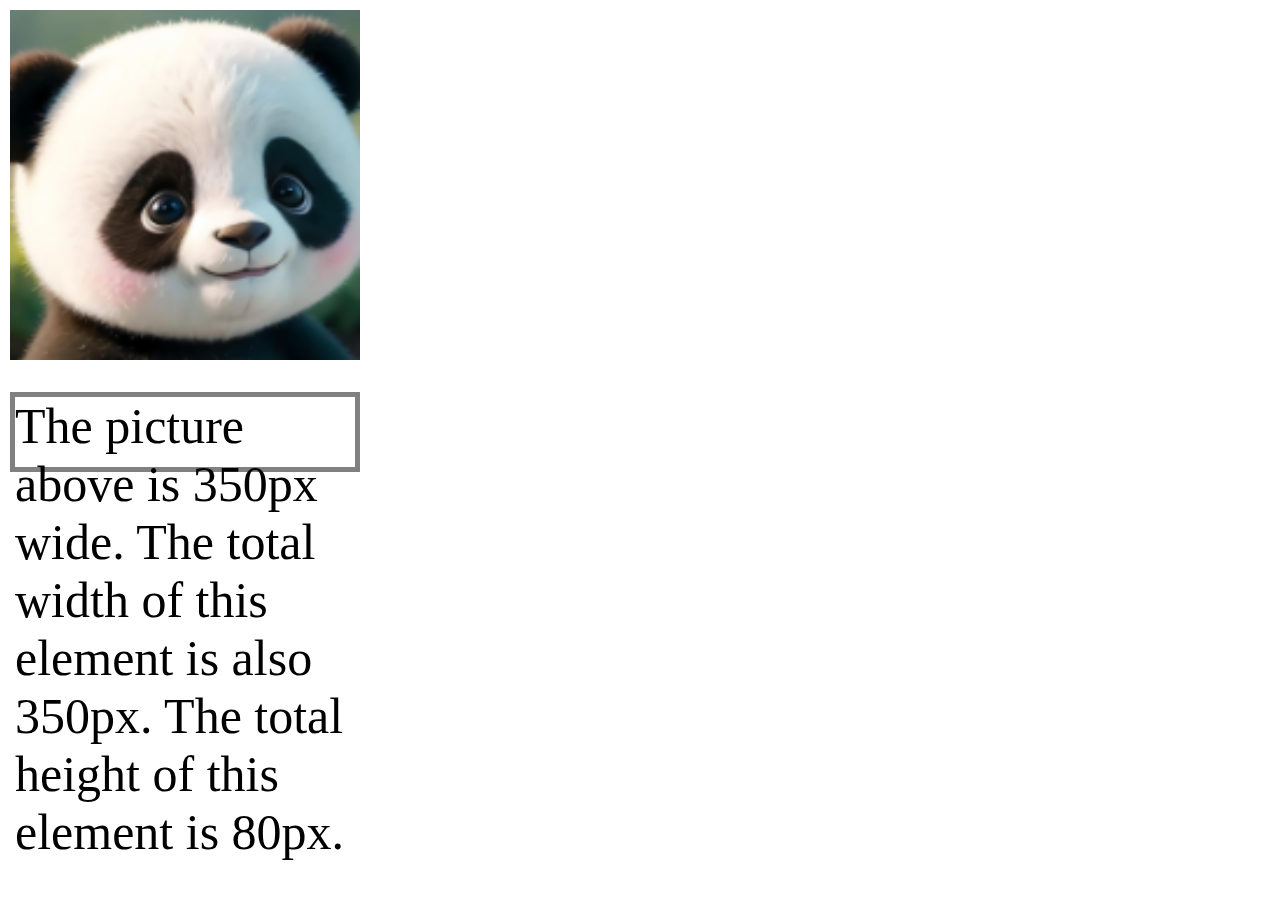
<file: SOLLANO_CSS_Act1-10/Sollano_CSS_Act1/index.html>
<!DOCTYPE html>
<html lang="en">
<head>
    <meta charset="UTF-8">
    <meta name="viewport" content="width=device-width, initial-scale=1.0">
    <link rel="stylesheet" href="style.css">
    <title>Picture Web</title>
</head>
<body>
    <img src="panda.png" alt=""/>
    <p> 
        The picture above is 350px wide. The total width of this
        element is also 350px. The total height of this element is 80px.
    </p>

</body>
</html>
</file>
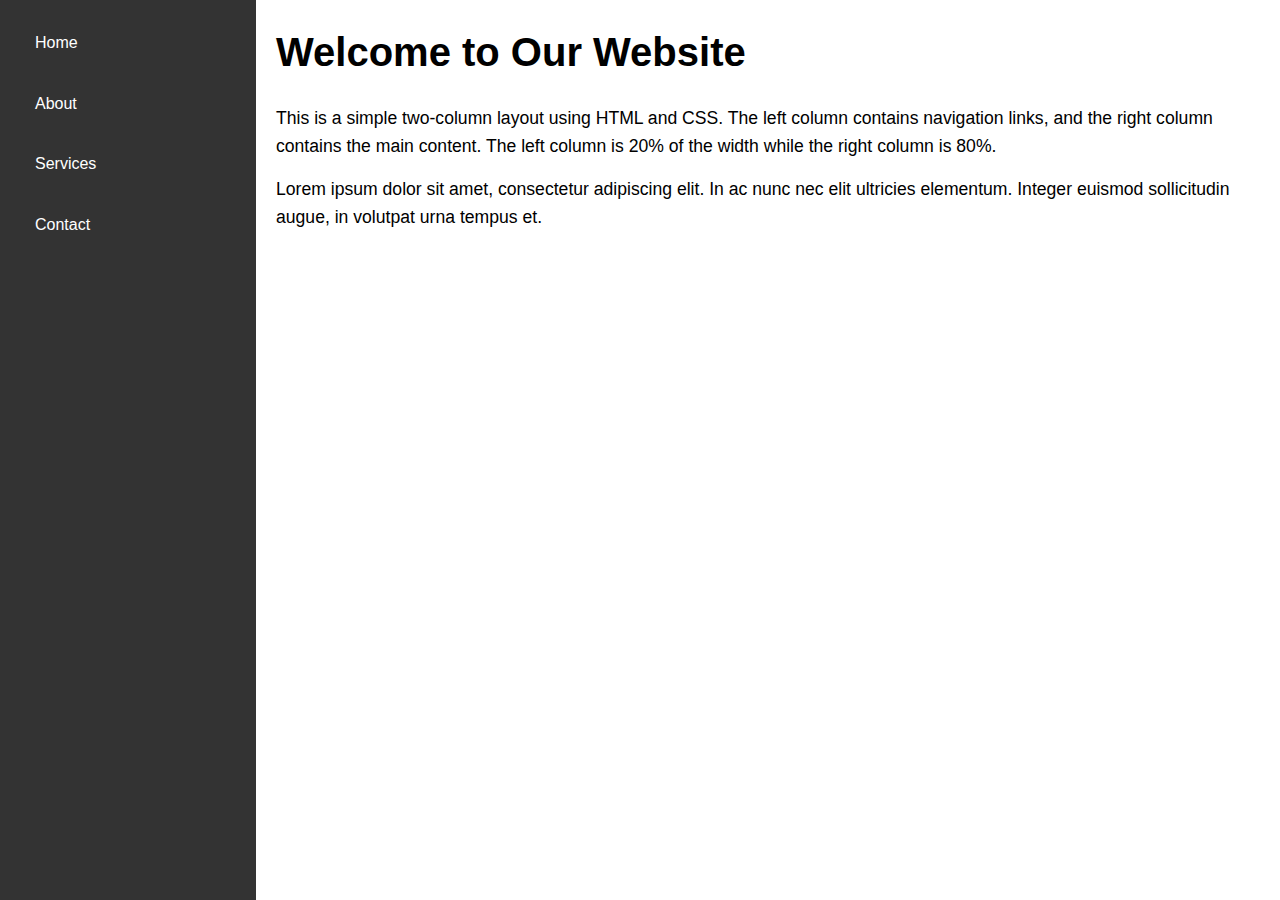
<file: SOLLANO_CSS_Act1-10/Sollano_CSS_Act10/index.html>
<!DOCTYPE html>
<html lang="en">
<head>
  <meta charset="UTF-8">
  <meta name="viewport" content="width=device-width, initial-scale=1.0">
  <meta http-equiv="X-UA-Compatible" content="ie=edge">
  <title>Welcome to Our Website</title>
  <link rel="stylesheet" href="style.css">
</head>
<body>
  <div class="container">
    <!-- Sidebar Section -->
    <div class="sidebar">
      <ul>
        <li><a href="#">Home</a></li>
        <li><a href="#">About</a></li>
        <li><a href="#">Services</a></li>
        <li><a href="#">Contact</a></li>
      </ul>
    </div>

    <!-- Content Section -->
    <div class="content">
      <h1>Welcome to Our Website</h1>
      <p>This is a simple two-column layout using HTML and CSS. The left column contains navigation links, and the right column contains the main content. The left column is 20% of the width while the right column is 80%.</p>
      <p>Lorem ipsum dolor sit amet, consectetur adipiscing elit. In ac nunc nec elit ultricies elementum. Integer euismod sollicitudin augue, in volutpat urna tempus et.</p>
    </div>
  </div>
</body>
</html>
</file>
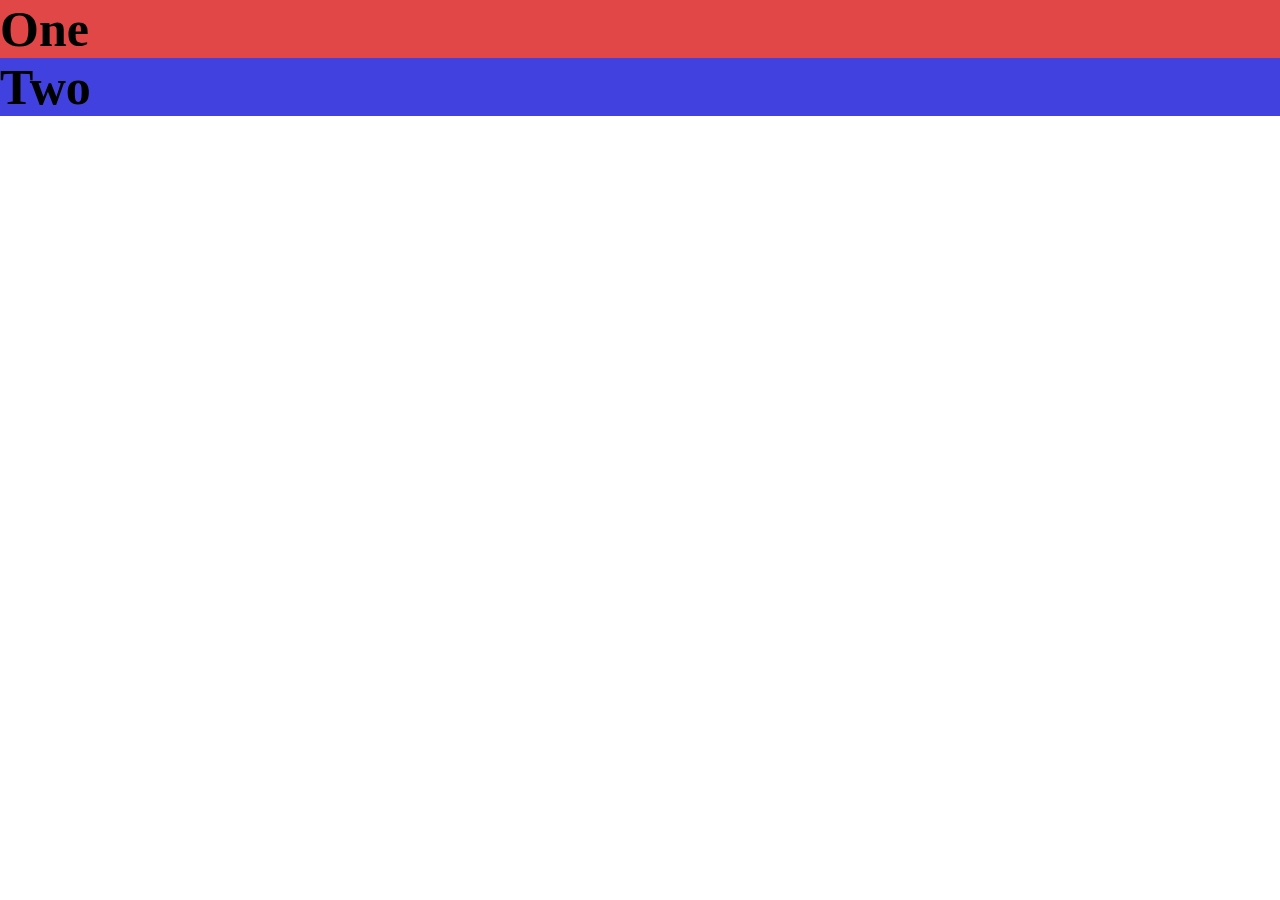
<file: SOLLANO_CSS_Act1-10/Sollano_CSS_Act2/index.html>
<!DOCTYPE html>
<html lang="en">
<head>
    <meta charset="UTF-8">
    <meta name="viewport" content="width=device-width, initial-scale=1.0">
    <title>Document</title>
    <link rel="stylesheet" href="style.css">
</head>
<body>
    <h1 class="one">One</h1>
    <h1 class="two">Two</h1>
</body>
</html>
</file>
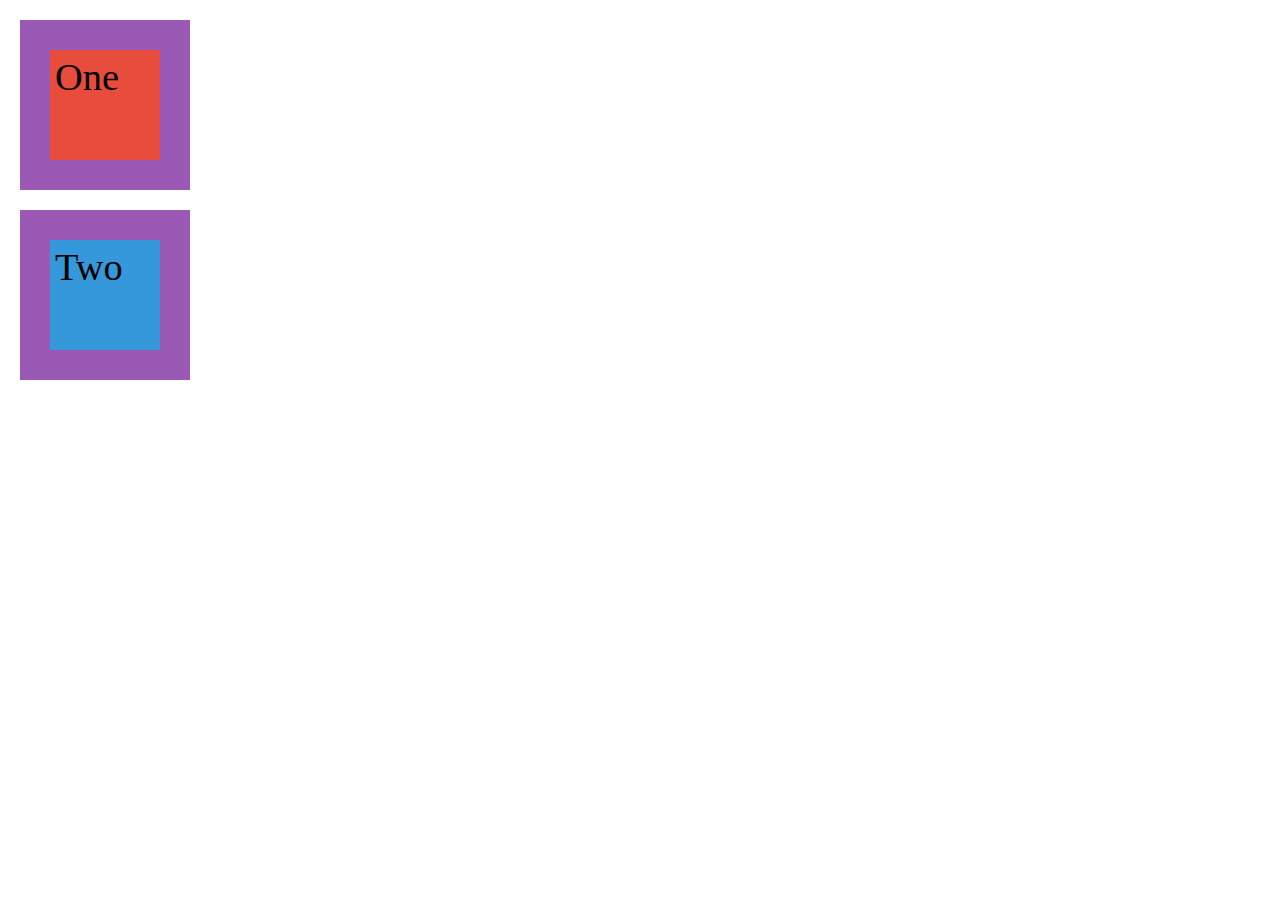
<file: SOLLANO_CSS_Act1-10/Sollano_CSS_Act3/index.html>
<!DOCTYPE html>
<html lang="en">
<head>
<meta charset="UTF-8">
<meta name="viewport" content="width=device-width, initial-scale=1.0">
<title>Two Colored Blocks</title>
<link rel="stylesheet" href="style.css">
</head>
<body>
<div class="container">
  <div class="box">
    <div class="inner red">
      <p>One</p>
    </div>
  </div>
  <div class="box">
    <div class="inner blue">
      <p>Two</p>
    </div>
  </div>
</div>
</body>
</html>
</file>
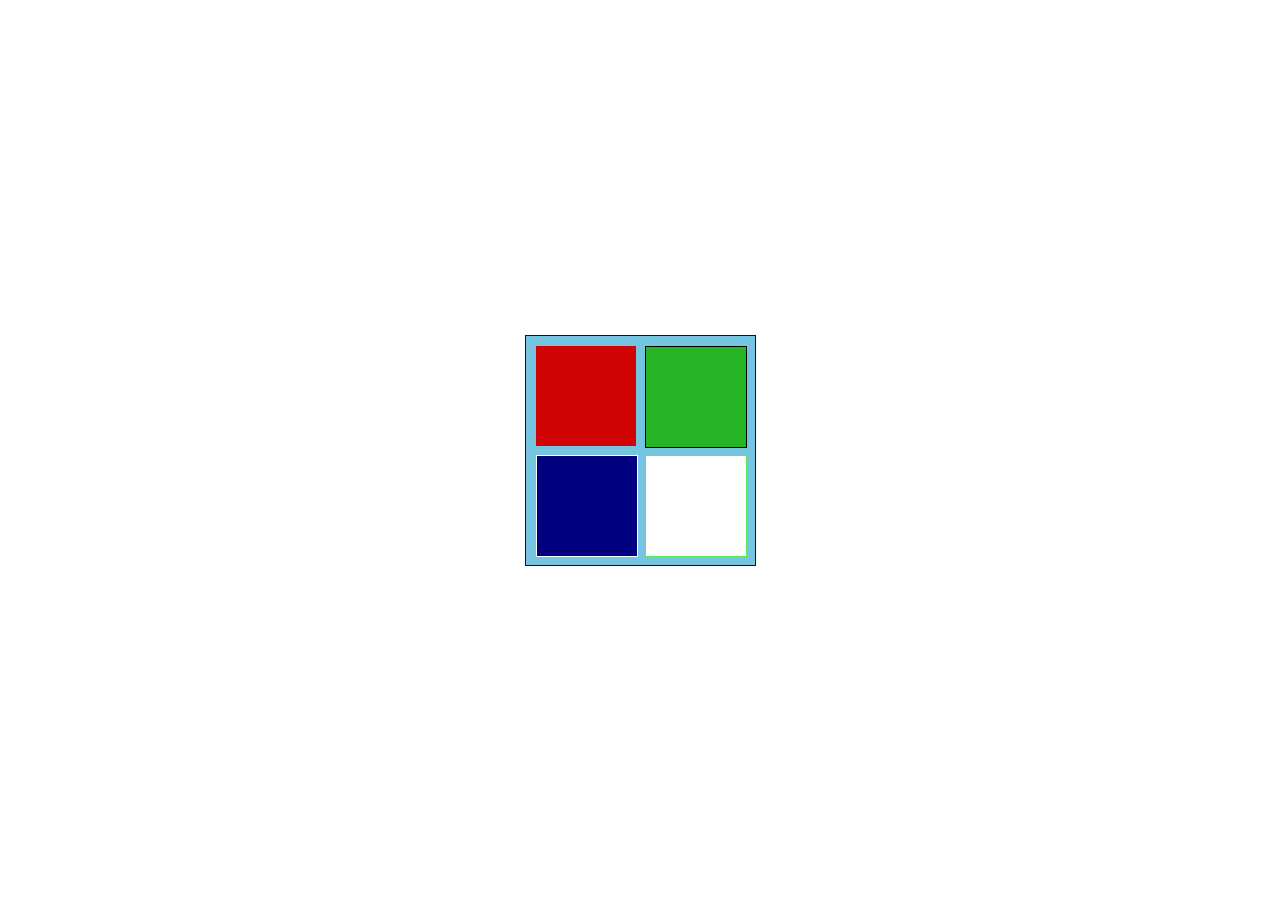
<file: SOLLANO_CSS_Act1-10/Sollano_CSS_Act4/index.html>
<!DOCTYPE html>
<html lang="en">
<head>
  <meta charset="UTF-8">
  <meta name="viewport" content="width=device-width, initial-scale=1.0">
  <title>Colored Grid</title>
  <link rel="stylesheet" href="style.css">
</head>
<body>
  <div class="container">
    <div class="box red"></div>
    <div class="box green"></div>
    <div class="box blue"></div>
    <div class="box white"></div>
  </div>
</body>
</html>
</file>
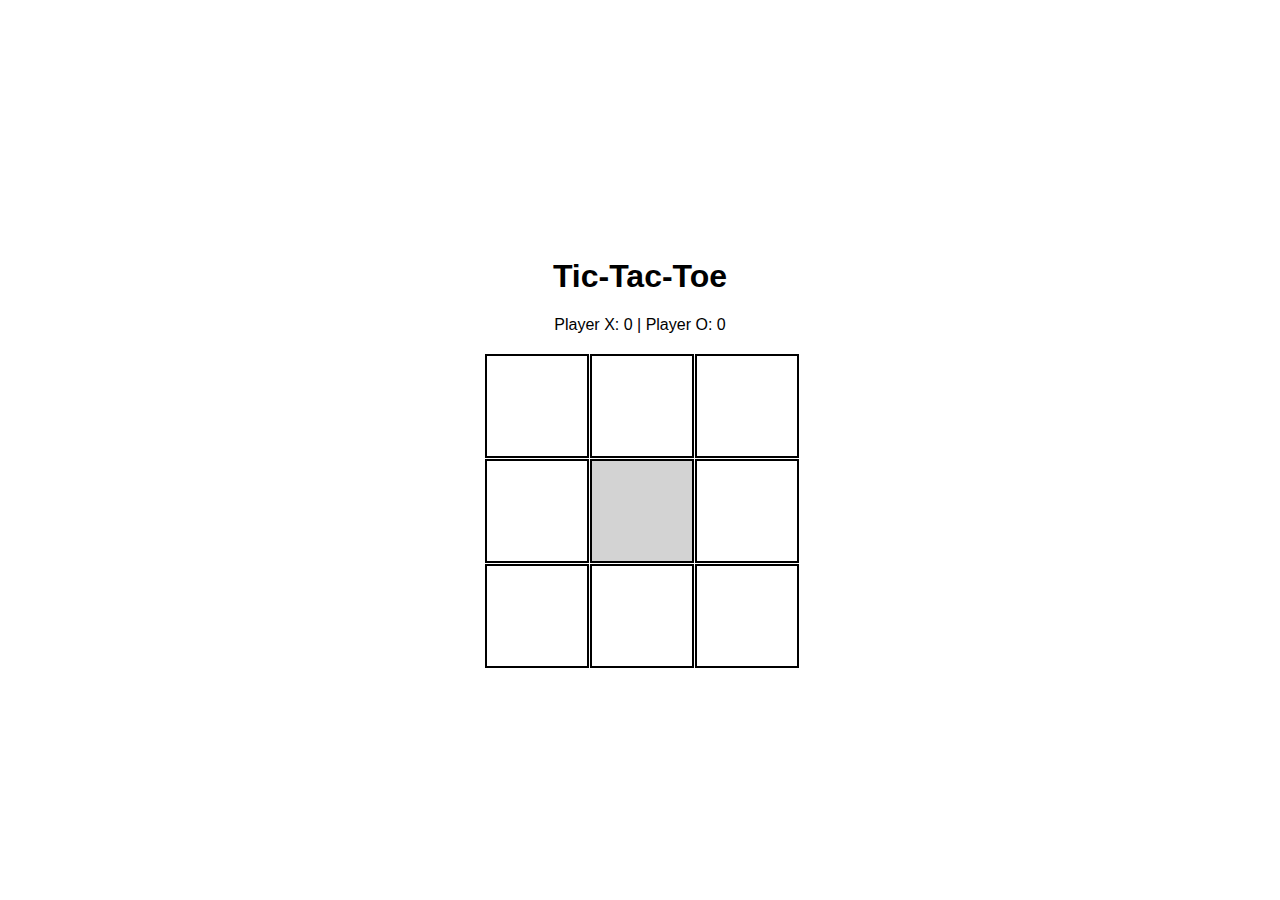
<file: SOLLANO_CSS_Act1-10/Sollano_CSS_Act5/index.html>
<!DOCTYPE html>
<html>
<head>
  <title>Tic-Tac-Toe</title>
  <link rel="stylesheet" href="style.css">
</head>
<body>
  <div class="container">
    <h1>Tic-Tac-Toe</h1>
    <div class="score">
      Player X: 0 | Player O: 0
    </div>
    <div class="board">
      <div class="cell" data-row="0" data-col="0"></div>
      <div class="cell" data-row="0" data-col="1"></div>
      <div class="cell" data-row="0" data-col="2"></div>
      <div class="cell" data-row="1" data-col="0"></div>
      <div class="cell occupied" data-row="1" data-col="1"></div>
      <div class="cell" data-row="1" data-col="2"></div>
      <div class="cell" data-row="2" data-col="0"></div> <div class="cell" data-row="2" data-col="1"></div>
      <div class="cell" data-row="2" data-col="2"></div>
    </div>
  </div>
</body>
</html>
</file>
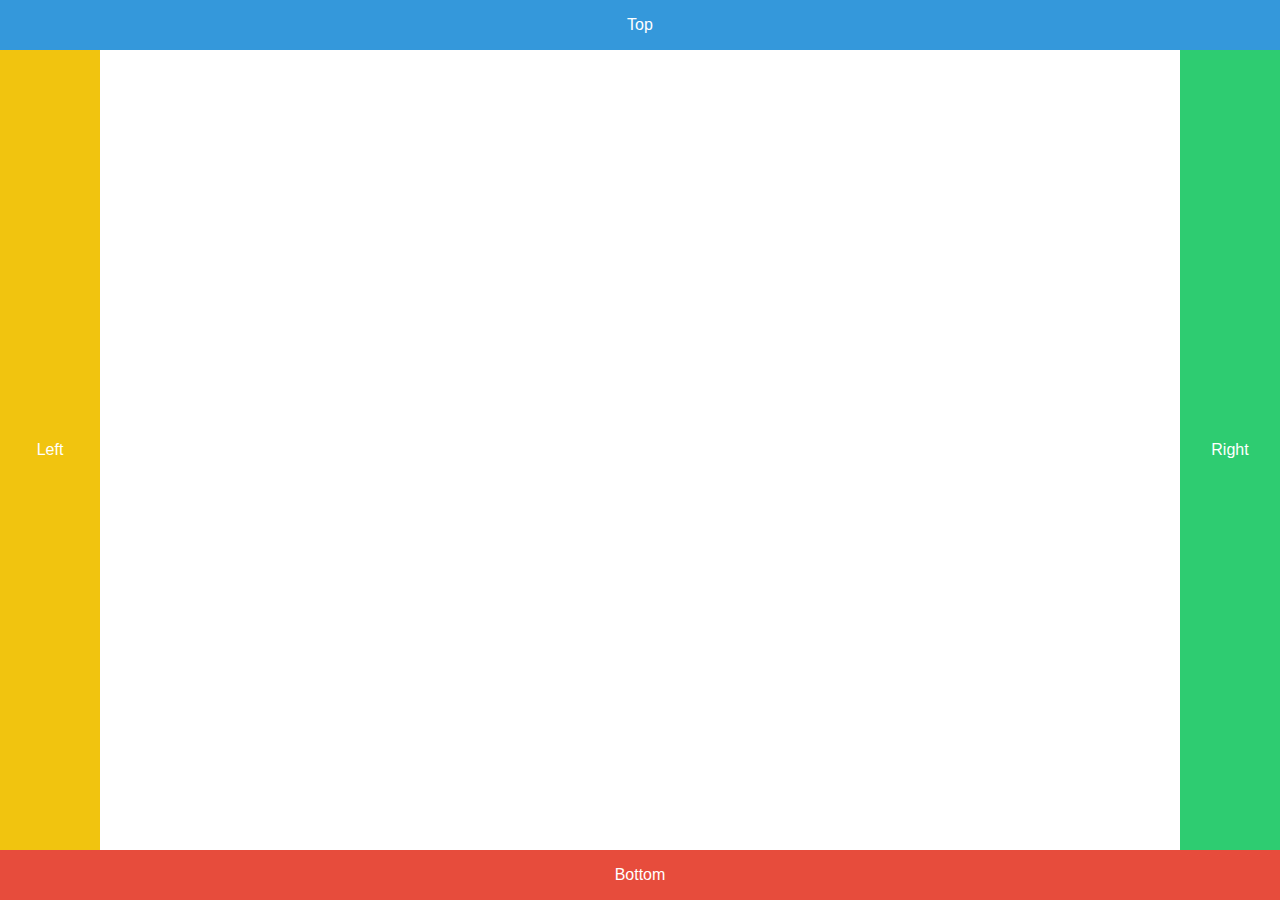
<file: SOLLANO_CSS_Act1-10/Sollano_CSS_Act6/index.html>
<!DOCTYPE html>
<html lang="en">
<head>
  <meta charset="UTF-8">
  <meta name="viewport" content="width=device-width, initial-scale=1.0">
  <title>Layout</title>
  <link rel="stylesheet" href="style.css">
</head>
<body>
  <div class="top">Top</div>
  <div class="content">
    <div class="left">Left</div>
    <div class="main"></div>
    <div class="right">Right</div>
  </div>
  <div class="bottom">Bottom</div>
</body>
</html>
</file>
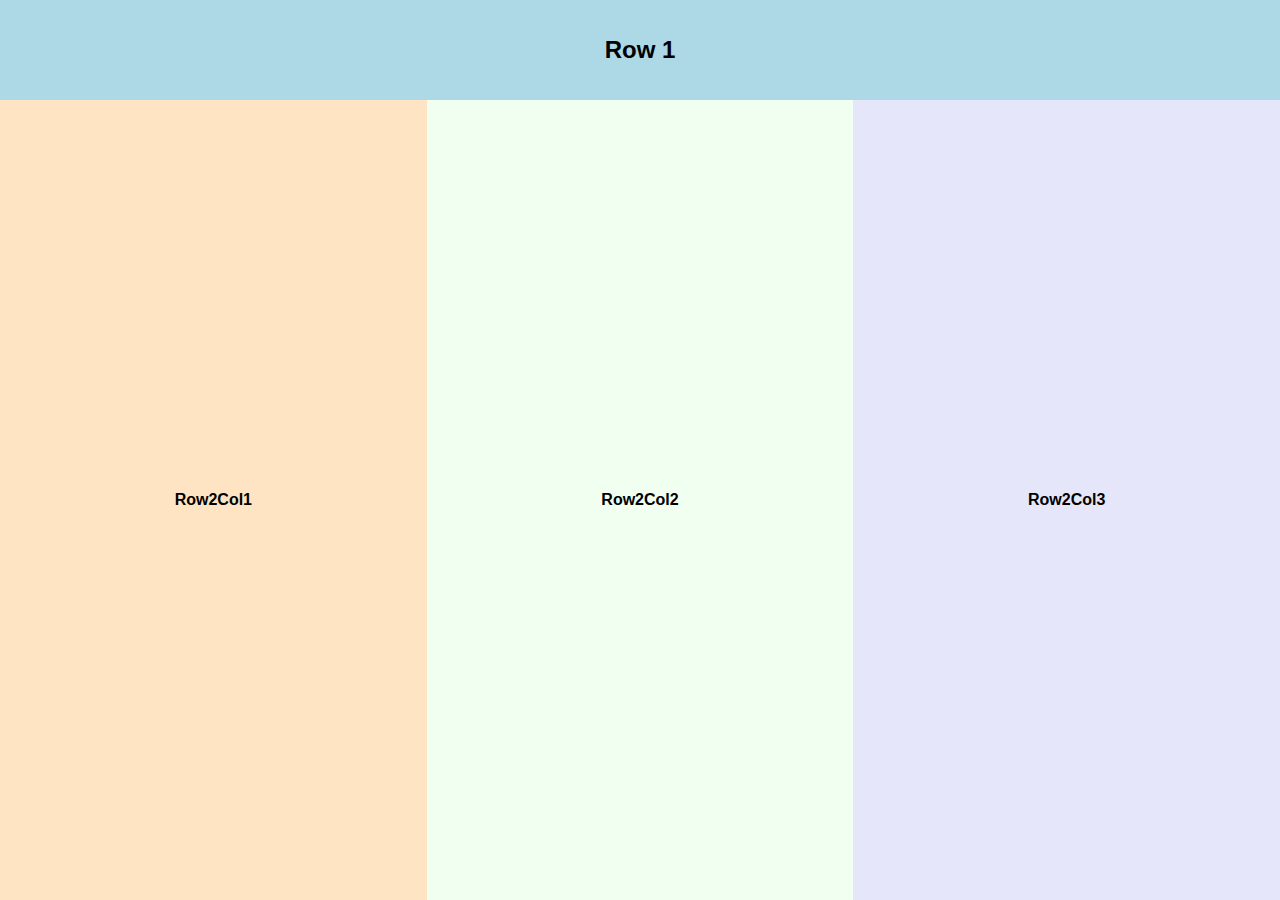
<file: SOLLANO_CSS_Act1-10/Sollano_CSS_Act7/index.html>
<!DOCTYPE html>
<html lang="en">
<head>
  <meta charset="UTF-8">
  <meta name="viewport" content="width=device-width, initial-scale=1.0">
  <title>Correct Layout</title>
  <link rel="stylesheet" href="style.css">
</head>
<body>

  <div class="row1">
    Row 1
  </div>

  <div class="row2">
    <div class="col col1">Row2Col1</div>
    <div class="col col2">Row2Col2</div>
    <div class="col col3">Row2Col3</div>
  </div>

</body>
</html>
</file>
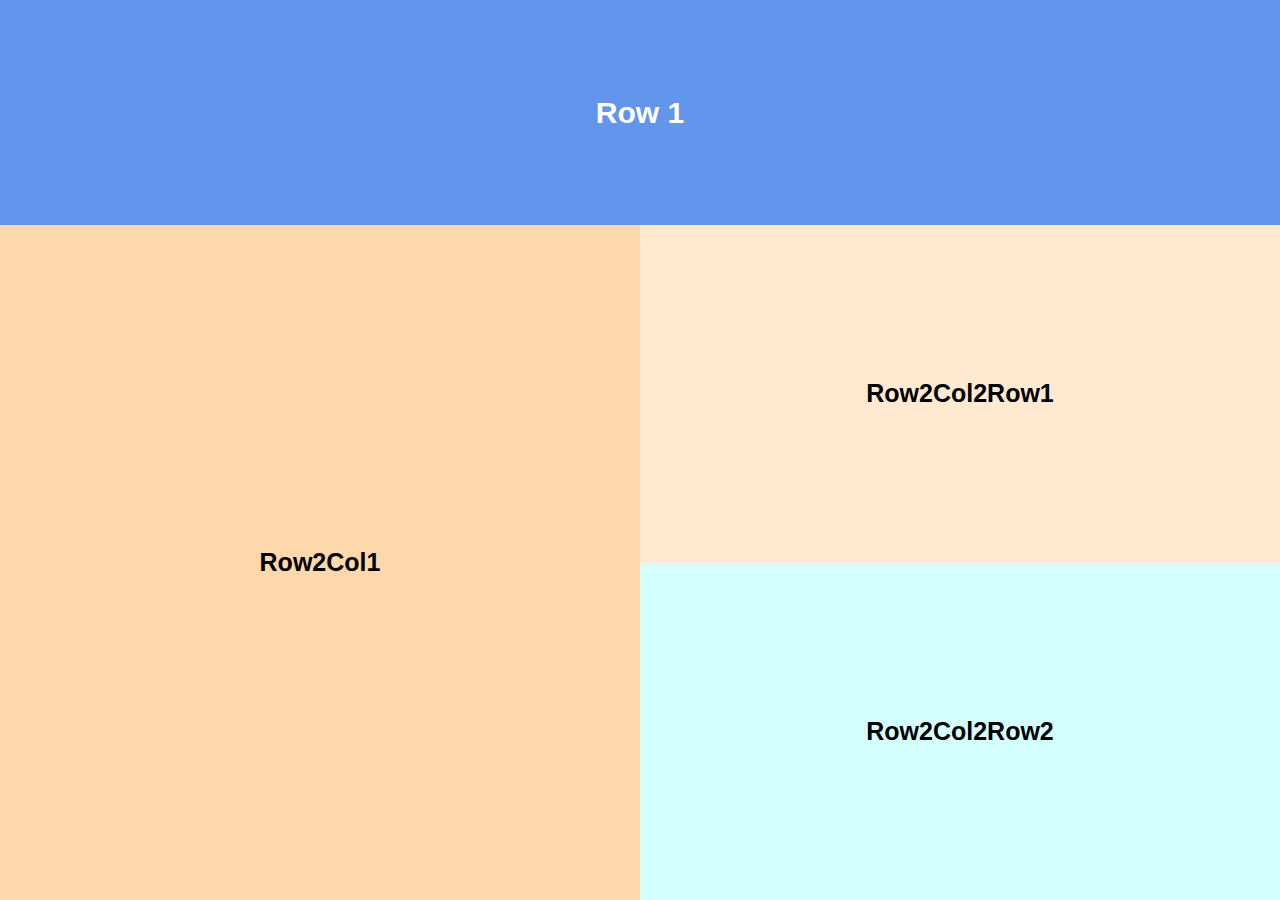
<file: SOLLANO_CSS_Act1-10/Sollano_CSS_Act8/index.html>
<!DOCTYPE html>
<html lang="en">
<head>
  <meta charset="UTF-8">
  <meta name="viewport" content="width=device-width, initial-scale=1.0">
  <title>Corrected Layout</title>
  <link rel="stylesheet" href="style.css">
</head>
<body>

  <div class="row1">
    Row 1
  </div>

  <div class="row2">
    <div class="row2Col1">
      Row2Col1
    </div>
    <div class="row2Col2">
      <div class="row2Col2Row1">
        Row2Col2Row1
      </div>
      <div class="row2Col2Row2">
        Row2Col2Row2
      </div>
    </div>
  </div>

</body>
</html>
</file>
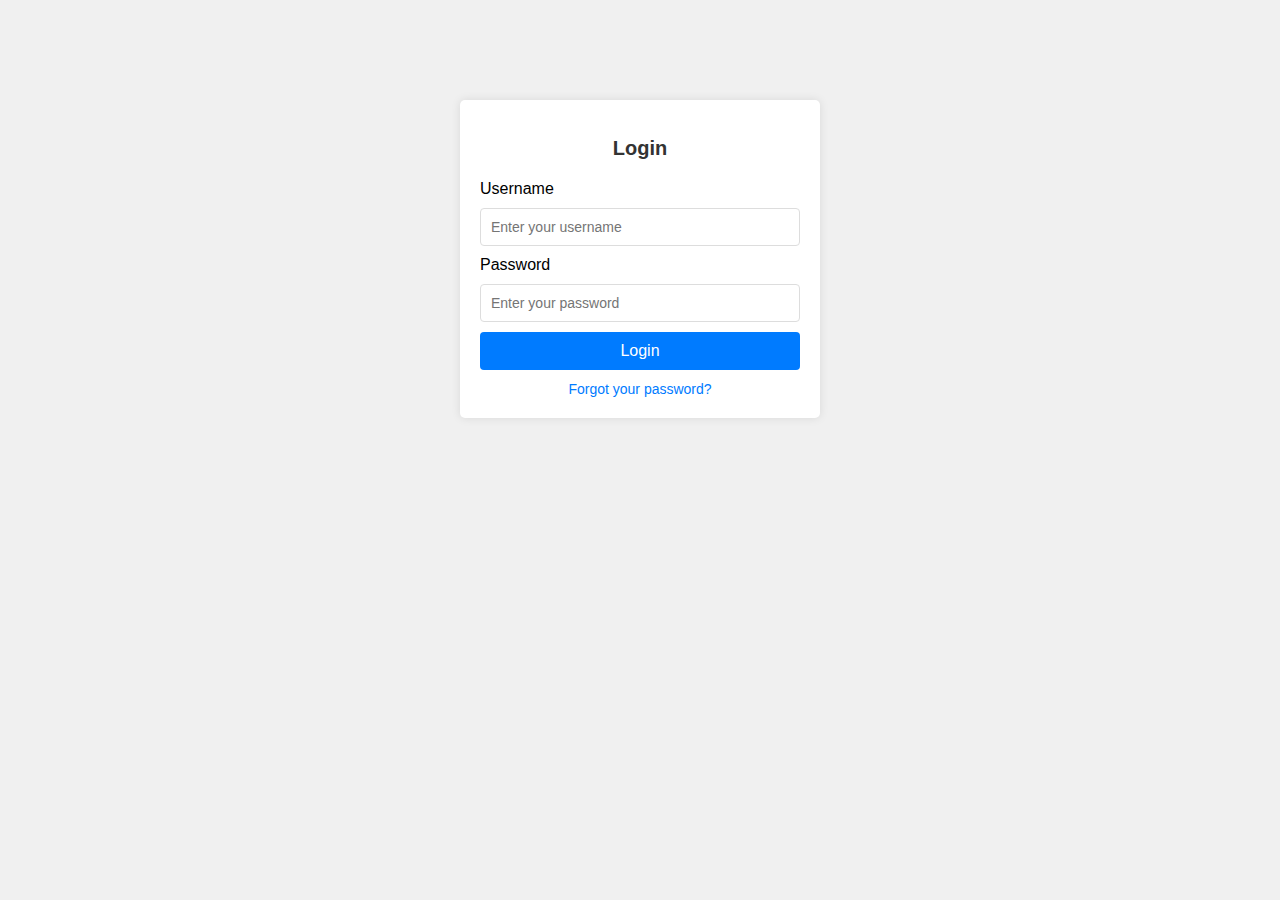
<file: SOLLANO_CSS_Act1-10/Sollano_CSS_Act9/index.html>
<!DOCTYPE html>
<html>
<head>
    <title>Login</title>
    <link rel="stylesheet" href="style.css">
</head>
<body>
    <div class="container">
        <h2>Login</h2>
        <form>
            <div>
                <label for="username">Username</label>
                <input type="text" id="username" name="username" placeholder="Enter your username">
            </div>
            <div>
                <label for="password">Password</label>
                <input type="password" id="password" name="password" placeholder="Enter your password">
            </div>
            <button type="submit">Login</button>
        </form>
        <div class="forgot-password">
            <a href="#">Forgot your password?</a>
        </div>
    </div>
</body>
</html>
</file>
<file: SOLLANO_CSS_Act1-10/Sollano_CSS_Act1/style.css>
p{
    width: 340px;
    height: 70px;
    border: 5px solid gray;
    margin: 10px;
}
img{
    width: 350px;
    height: 350px;
    margin: 10px;
}
.one{
    background-color: rgb(226, 71, 71);
}
.two{
    background-color: rgb(65, 65, 224);
}
*{
    margin: 0;
    font-size: 50px;
}
</file>
<file: SOLLANO_CSS_Act1-10/Sollano_CSS_Act10/style.css>
* {
  margin: 0;
  padding: 0;
  box-sizing: border-box;
}

body {
  font-family: sans-serif;
  line-height: 1.6;
  background-color: #f4f4f4;
}

.container {
  display: flex;
  min-height: 100vh;
}

.sidebar {
  width: 20%;
  background-color: #333;
  color: #fff;
  padding: 20px;
  display: flex;
  flex-direction: column;
}

.sidebar ul {
  list-style-type: none;
}

.sidebar li {
  margin-bottom: 15px;
}

.sidebar a {
  color: #fff;
  text-decoration: none;
  font-size: 16px;
  display: block;
  padding: 10px 15px;
  border-radius: 5px;
  transition: background-color 0.3s ease;
}

.sidebar a:hover {
  background-color: #575757;
}

.content {
  width: 80%;
  padding: 20px;
  background-color: #fff;
  overflow-y: auto;
}

.content h1 {
  margin-bottom: 20px;
  font-size: 2.5rem;
}

.content p {
  font-size: 1.1rem;
  margin-bottom: 15px;
}
</file>
<file: SOLLANO_CSS_Act1-10/Sollano_CSS_Act2/style.css>
p{
    width: 340px;
    height: 70px;
    border: 5px solid gray;
    margin: 10px;
}
img{
    width: 350px;
    height: 350px;
    margin: 10px;
}
.one{
    background-color: rgb(226, 71, 71);
}
.two{
    background-color: rgb(65, 65, 224);
}
*{
    margin: 0;
    font-size: 50px;
}
</file>
<file: SOLLANO_CSS_Act1-10/Sollano_CSS_Act3/style.css>
/* CSS for positioning and accurate colors */
body {
  margin: 0;
  display: flex;
  justify-content: flex-start; /* Align content to the left */
  align-items: flex-start; /* Align content to the top */
  height: 100vh;
  background-color: white;
}

.container {
  display: flex;
  flex-direction: column; /* Stack the boxes vertically */
  gap: 20px; /* Space between the boxes */
  margin: 20px; /* Add some padding from the top-left corner */
}

.box {
  background-color: #9b59b6; /* Purple background */
  display: flex;
  justify-content: center;
  align-items: center;
  width: 170px;
  height: 170px;
  position: relative; /* Relative positioning for text inside */
}

.inner {
  display: flex;
  justify-content: flex-start; /* Align text to the left */
  align-items: flex-start; /* Align text to the top */
  width: 100px;
  height: 100px; /* Updated thicker white border */
  color: black;
  position: absolute; /* To position the text precisely */
  padding: 5px; /* Add padding for text placement */
}

.red {
  background-color: #e74c3c; /* Red color */
}

.blue {
  background-color: #3498db; /* Blue color */
}

p {
  margin: 0; /* Remove default margin for the text */
  font-size: 2.4rem; /* Make the font size slightly larger */
}
</file>
<file: SOLLANO_CSS_Act1-10/Sollano_CSS_Act5/style.css>
body {
    margin: 0;
    padding: 0;
    font-family: sans-serif;
  }
  .container {
    display: flex;
    flex-direction: column;
    align-items: center;
    justify-content: center;
    height: 100vh;
  }
  .board {
    display: grid;
    grid-template-columns: repeat(3, 100px);
    grid-template-rows: repeat(3, 100px);
    gap: 5px;
    border-collapse: collapse;
  }
  .cell {
    width: 100px;
    height: 100px;
    border: 2px solid black;
    text-align: center;
    font-size: 40px;
    line-height: 100px;
    background-color: white;
  }
  .cell.occupied {
    background-color: lightgray;
  }
  .score {
    margin-bottom: 20px;
  }
</file>
<file: SOLLANO_CSS_Act1-10/Sollano_CSS_Act6/style.css>
body {
  display: flex;
  flex-direction: column;
  margin: 0;
  height: 100vh;
}

.top {
  background-color: #3498db;
  color: white;
  height: 50px;
  text-align: center;
  line-height: 50px;
  font-family: Arial, sans-serif;
}

.content {
  flex: 1;
  display: flex;
}

.left {
  background-color: #f1c40f;
  color: white;
  width: 100px;
  text-align: center;
  font-family: Arial, sans-serif;
  display: flex;
  justify-content: center;
  align-items: center;
}

.main {
  background-color: #fff;
  flex: 1;
}

.right {
  background-color: #2ecc71;
  color: white;
  width: 100px;
  text-align: center;
  font-family: Arial, sans-serif;
  display: flex;
  justify-content: center;
  align-items: center;
}

.bottom {
  background-color: #e74c3c;
  color: white;
  height: 50px;
  text-align: center;
  line-height: 50px;
  font-family: Arial, sans-serif;
}
</file>
<file: SOLLANO_CSS_Act1-10/Sollano_CSS_Act7/style.css>
body {
  margin: 0;
  display: flex;
  flex-direction: column;
  height: 100vh;
  font-family: Arial, sans-serif; 
}

.row1 {
  background-color: lightblue;
  height: 100px;
  display: flex;
  justify-content: center;
  align-items: center;
  font-size: 24px;
  font-weight: bold;
  text-align: center;
}

.row2 {
  display: flex;
  flex: 1; 
}

.col {
  flex: 1; 
  display: flex;
  justify-content: center;
  align-items: center;
  text-align: center;
  font-size: 16px;
  font-weight: bold;
}

.col1 {
  background-color: #FFE4C4;
}

.col2 {
  background-color: #F0FFF0;
}

.col3 {
  background-color: #E6E6FA;
}
</file>
<file: SOLLANO_CSS_Act1-10/Sollano_CSS_Act8/style.css>
body {
  margin: 0;
  font-family: Arial, sans-serif;
  display: flex;
  flex-direction: column;
  height: 100vh; 
}

.row1 {
  background-color: #6495ED; 
  display: flex;
  justify-content: center;
  align-items: center;
  text-align: center;
  font-size: 30px;
  font-weight: bold;
  color: white;
  flex: 1; 
}

.row2 {
  display: flex;
  flex: 3; 
}

.row2Col1 {
  background-color: #fcd8ab; 
  flex: 1; 
  display: flex;
  justify-content: center;
  align-items: center;
  font-size: 25px;
  font-weight: bold;
}

.row2Col2 {
  display: flex;
  flex-direction: column;
  flex: 1; /
}

.row2Col2Row1 {
  background-color: hsl(33, 100%, 91%); 
  flex: 1; 
  display: flex;
  justify-content: center;
  align-items: center;
  font-size: 25px;
  font-weight: bold;
}

.row2Col2Row2 {
  background-color: #d3ffff; 
  flex: 1; 
  display: flex;
  justify-content: center;
  align-items: center;
  font-size: 25px;
  font-weight: bold;
}
</file>
<file: SOLLANO_CSS_Act1-10/Sollano_CSS_Act9/style.css>
/* Basic Page Styling */
body {
  background-color: #f0f0f0;
  font-family: Arial, sans-serif;
}

/* Centered Container */
.container {
  width: 320px;
  margin: 100px auto;
  background-color: #ffffff;
  padding: 20px;
  border-radius: 5px;
  box-shadow: 0 0 10px rgba(0, 0, 0, 0.1);
}

/* Header Styling */
h2 {
  text-align: center;
  margin-bottom: 20px;
  font-size: 20px;
  color: #333;
}

/* Input Fields */
input[type="text"], input[type="password"] {
  width: 100%;
  padding: 10px;
  margin: 10px 0;
  border: 1px solid #ddd;
  border-radius: 4px;
  box-sizing: border-box;
  font-size: 14px;
}

/* Submit Button */
button {
  background-color: #007bff;
  color: white;
  padding: 10px 20px;
  border: none;
  border-radius: 4px;
  cursor: pointer;
  width: 100%;
  font-size: 16px;
}

/* Button Hover Effect */
button:hover {
  background-color: #0056b3;
}

/* Forgot Password Link */
.forgot-password {
  text-align: center;
  margin-top: 10px;
}

.forgot-password a {
  color: #007bff;
  text-decoration: none;
  font-size: 14px;
}

.forgot-password a:hover {
  text-decoration: underline;
}
</file>
<file: SOLLANO_CSS_Act1-10/Sollano_CSS_Act4/style.css>
/* Reset the body styles */
    body {
      margin: 0;
      padding: 0;
      display: flex;
      justify-content: center;
      align-items: center;
      height: 100vh;
      background-color: white;
    }

    /* Container styles */
    .container {
      display: grid;
      grid-template-columns: repeat(2, 100px); /* Two equal columns */
      grid-template-rows: repeat(2, 100px);    /* Two equal rows */
      gap: 9px; /* Space between the boxes */
      padding: 10px; /* Padding inside the container */
      background-color: rgb(117, 197, 224); /* Outer container background */
      border: 1.5px solid rgb(14, 14, 57); /* Blue border around the container */
    }

    /* Individual box styles */
    .box {
      width: 100px;
      height: 100px;
    }

    /* Colors for the boxes */
    .red {
      background-color: rgb(209, 3, 3);
    }

    .green {
      background-color: rgb(38, 181, 38);
      border: 1.4px solid rgb(0, 0, 0);
    }

    .blue {
      background-color: navy;
      border: 1.4px solid rgb(255, 255, 255);
    }

    .white {
      background-color: white;
      border: 1.5px solid rgb(85, 236, 85); /* Green border for the white box */
    }
</file>
